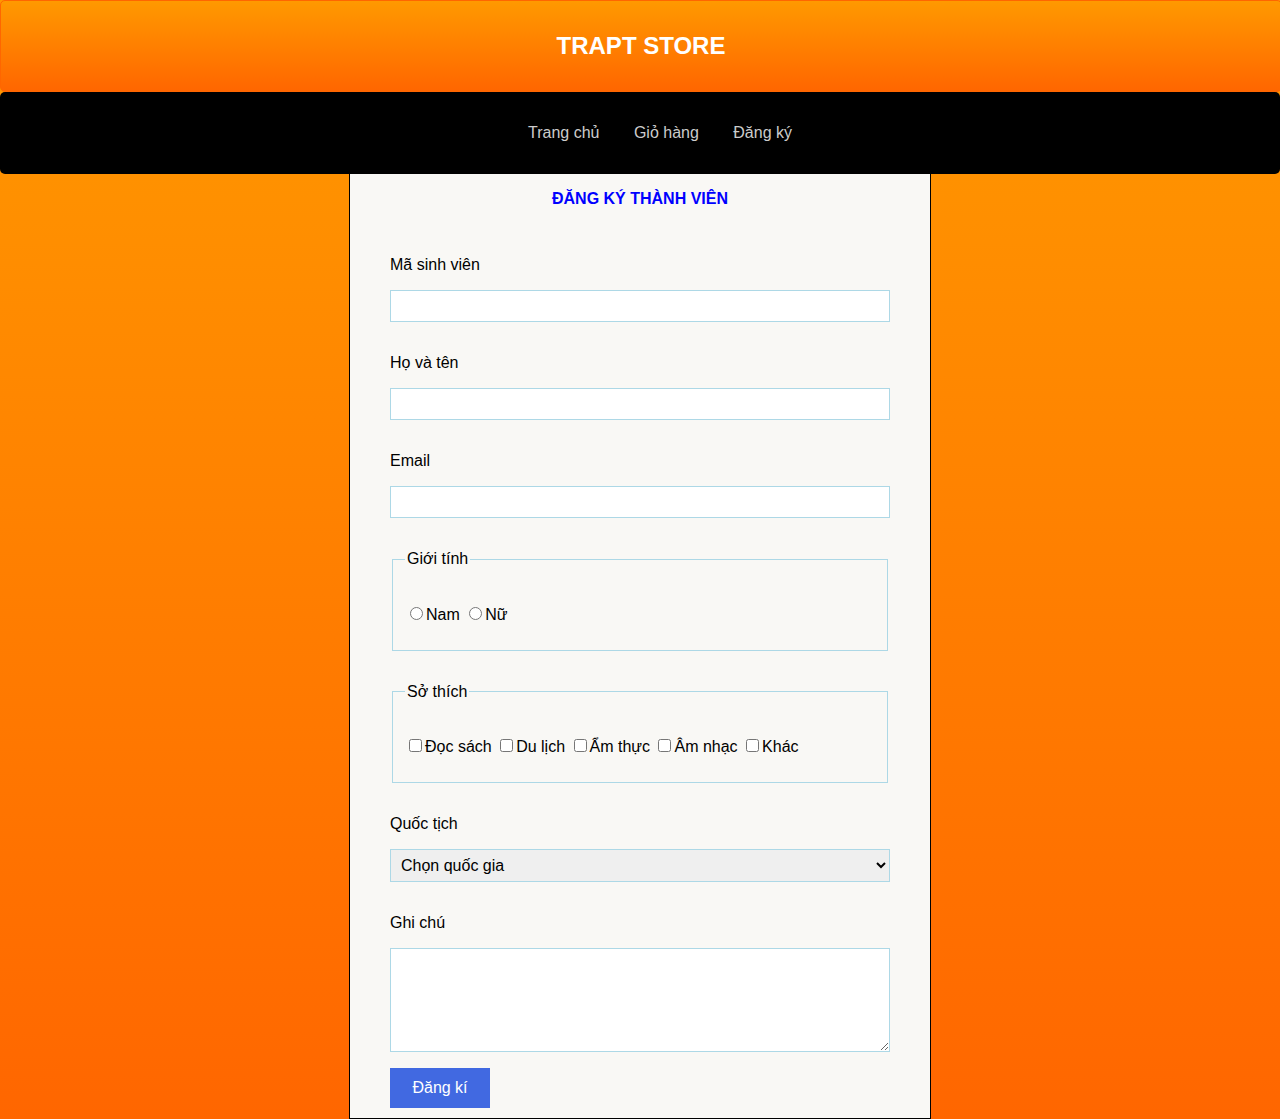
<file: dangky.html>
<html lang="en">

<head>
  <meta charset="UTF-8">
  <meta http-equiv="X-UA-Compatible" content="IE=edge">
  <meta name="viewport" content="width=device-width, initial-scale=1.0">
  <title>Trapt</title>
  <link rel="stylesheet" href="./css/dangky.css">
  <script src="./js/dangky.js"></script>
</head>

<body>
  <div class="boxcenter">
    <div class="row mb header">
      <h1>TRAPT STORE </h1>
    </div>

    <nav class="row mb menu" style="margin:0px">
      <ul>
        <li><a href="index.html">Trang chủ</a></li>
        <li><a href="giohang.html">Giỏ hàng</a></li>
        <li><a href="dangky.html">Đăng ký</a></li>
      </ul>
    </nav>
  </div>
  <form id="form1">
    <h2>ĐĂNG KÝ THÀNH VIÊN</h2>
    <p>
      <label>Mã sinh viên</label><br>
      <input id="masv" type="text" class="txt">
    </p>
    <p>
      <label>Họ và tên</label><br>
      <input id="hoten" type="text" class="txt">
    </p>
    <p>
      <label>Email</label><br>
      <input id="email" type="email" class="txt">
    </p>
    <p>
    <fieldset id="fs1">
      <legend>Giới tính</legend>
      <input type="radio" name="gioitinh" value="Nam"><label>Nam</label>
      <input type="radio" name="gioitinh" value="Nu"><label>Nữ</label><br>
    </fieldset>
    </p>
    <p>
    <fieldset id="fs2">
      <legend>Sở thích</legend>
      <input type="checkbox" name="st"><label>Đọc sách</label>
      <input type="checkbox" name="st"><label>Du lịch</label>
      <input type="checkbox" name="st"><label>Ẩm thực</label>
      <input type="checkbox" name="st"><label>Âm nhạc</label>
      <input type="checkbox" name="st"><label>Khác</label>
    </fieldset>
    </p>
    <p>
      <label>Quốc tịch</label>
      <select id="quoctich" name="quoctich" class="txt">
        <option value="0">Chọn quốc gia</option>
        <option value="1">Việt Nam</option>
        <option value="2">Hàn Quốc</option>
        <option value="3">Trung Quốc</option>
      </select>
    </p>
    <p>
      <label>Ghi chú</label>
      <textarea id="ghichu" cols="54" rows="5" class="txt"></textarea>
    </p>
    <div id="baoloi"></div>
    <button type="button" onclick="kiemtra();" id="dangki">Đăng kí</button>
  </form>
  <div>
    <script src="https://uhchat.net/code.php?f=823e6d"></script>
</div>
</body>

</html>
</file>
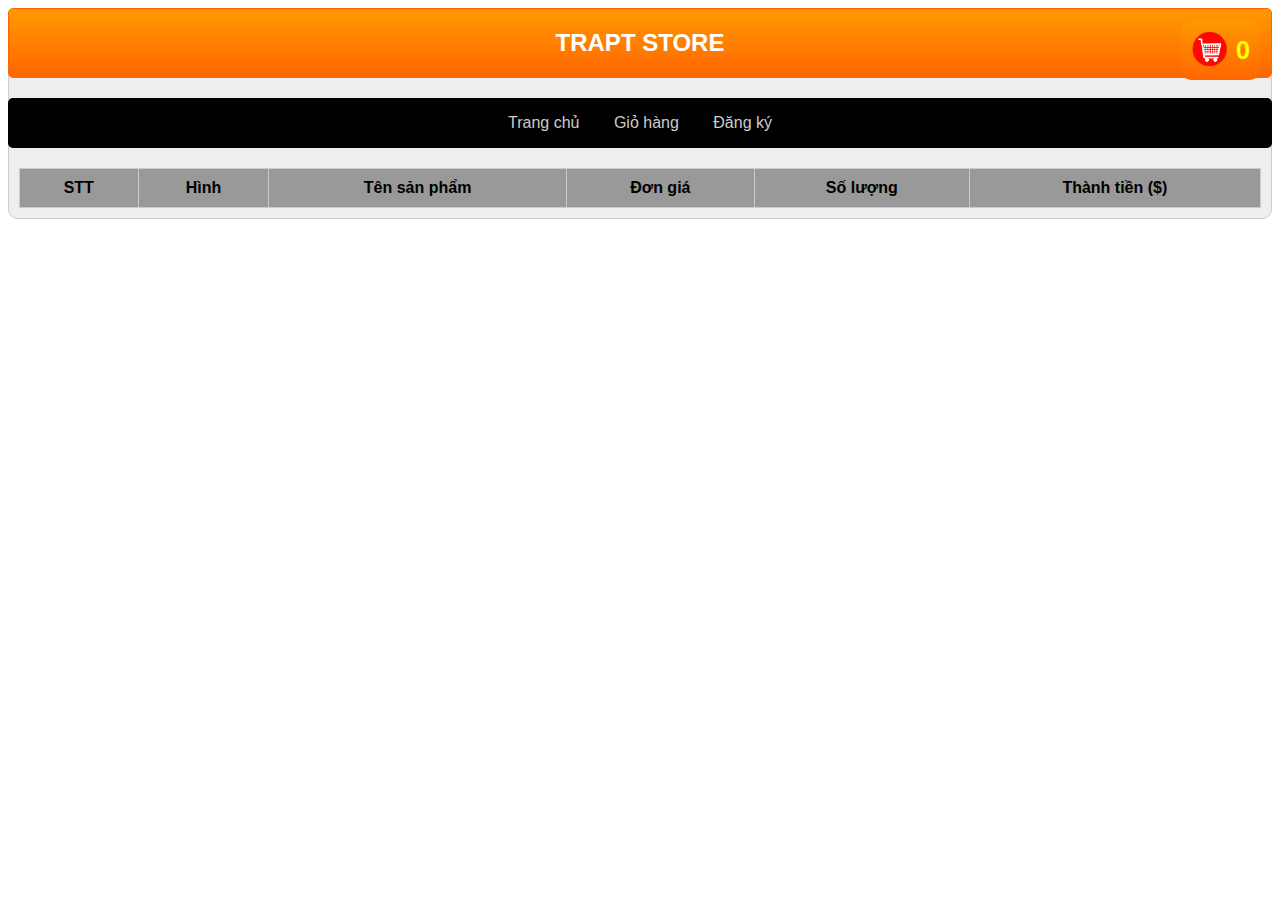
<file: giohang.html>
<!DOCTYPE html>
<html lang="en">

<head>
    <meta charset="UTF-8">
    <title>Trapt</title>
    <link rel="stylesheet" href="css/style.css">
</head>

<body>
    <div class="boxcenter">
        <div class="row mb header">
            <h1> TRAPT STORE</h1>
        </div>

        <div class="row mb menu">
            <ul>
                <li><a href="./index.html">Trang chủ</a></li>
                <li><a href="./giohang.html">Giỏ hàng</a></li>
                <li><a href="./dangky.html">Đăng ký</a></li>
            </ul>
        </div>
    <div class="giohang">
        <a onclick="showcart();"><img src="images/cart.png"><span id="countsp">0</span></a>
    </div>
    <div id="showcart">
        <table>
            <tr>
                <th>STT</th>
                <th>Hình</th>
                <th>Tên sản phẩm</th>
                <th>Đơn giá</th>
                <th>Số lượng</th>
                <th>Thành tiền ($)</th>
            </tr>
            <tbody id="mycart">

            </tbody>

        </table>
    </div>
    <div>
        <script src="https://uhchat.net/code.php?f=823e6d"></script>
    </div>
    
    <script>
        var c = JSON.parse(sessionStorage.getItem("sp"));
        ss();
        function ss() {
            var tongtt = 0;
            var ttgh = "";
            for (let i = 0; i < c.length; i++) {
                var tt = Number(c[i][2]) * Number(c[i][3]);
                tongtt += tt;
                ttgh += `
<tr>
    <td id="stt">${i + 1}</td>
    <td><img src='${c[i][0]}'></td>
    <td>${c[i][1]}</td>
    <td>${c[i][2]}</td>
    <td><input type="number" value="${c[i][3]}" min="1" max="10" onchange="tinhlaidon(this)"></td>
     <td id="tt">${tt}</td>
     <td><button id="xoa" onclick="xoa(this)">Xóa</button></td>
</tr>
`
            }

            ttgh += `
<tr>
    <td colspan="5">TONG DON HANG</td>
    <td id="tongtien">${tongtt}</td>
</tr>
`
            document.getElementById("mycart").innerHTML = ttgh;
        }
    </script>
    <script src="./index.js"></script>

</body>

</html>
</file>
<file: css/dangky.css>
* {
    font-family: sans-serif;
    font-size: 1em;
}
.boxcenter{
    display: block;
}
.row {
    float: left;
    width: 100%;
    text-align: center;
}
.header {
    background-image: linear-gradient(#F90, #F60);
    border: 1px #F60 solid;
    color: rgb(65, 61, 61);
    border-radius: 5px;
}
.header h1 {
    margin: 20px;
    font-size: 1.5em;
    color: #FFF;
    text-align: center;
}

.menu {
    background-color: black;
    color: #CCC;
    border-radius: 5px;
}

.menu ul li {
    list-style-type: none;
    display: inline;
    padding: 0px 15px;
}

.menu ul li a {
    color: #CCC;
    text-decoration: none;
    transition: 0.5s;
}

.menu ul li a:hover {
    color: white;
    font-size: 0.8vw;
}


/* dang ky*/
#form1{
    width: 500px;
    margin: auto;
    display: block;
    padding: 10px 40px;
    background: rgb(249, 248, 245);
    border: 1px solid black;
}
#form1 .txt{
    width: 500px;
    padding: 6px;
    border: solid 1px lightblue;
}
#form1 fieldset{
    border: solid 1px lightblue;
    margin-top: 0;
}
#form1 #dangki{
    width: 100px;
    height: 40px;
    border: none;
    background-color: royalblue;
    color: white;
}
#form1 #baoloi{
    margin: 0px auto;
    color: red;
}
#form1 .loi{
    width: 500px;
    padding: 6px;
    border: 1px solid red;
    background-color: yellow;
}
h2{
    text-align: center;
    color: blue;
}
body{
    background-image: linear-gradient(#F90, #F60);
    line-height: 50px;
    margin: 0;
}
ul{
    display: block;
}
</file>
<file: css/style.css>
* {
    box-sizing: border-box;
    font-family: sans-serif;
    font-size: 1em;
}

.boxcenter {
    width: 100%;
    margin: 0 auto;
}

.row {
    float: left;
    width: 100%;
    text-align: center;
}

.demo {
    background-color: antiquewhite;
    min-height: 100px;
}

.header {
    background-image: linear-gradient(#F90, #F60);
    border: 1px #F60 solid;
    color: rgb(65, 61, 61);
    border-radius: 5px;
}

a {
    text-decoration: none;
}

.giohang {
    position: fixed;
    border-radius: 10px;
    right: 20px;
    top: 20px;
    height: 60px;
    background-image: linear-gradient(#F90, #F60);
    padding: 10px;
    z-index: 5;
}

.giohang img {
    width: 40px;
    float: left;
    margin-right: 5px;
}

.giohang span {
    font-weight: bold;
    font-size: 2vw;
    color: yellow;
    height: 40px;
    line-height: 40px;
}

#showcart {
    border-radius: 10px;
    right: 20px;
    top: 80px;
    padding: 10px;
    background-color: #EEE;
    border: 1px solid #CCC;
    z-index: 4;
}

.footer {
    background-color: #F90;
    border: 1px #F60 solid;
    color: #FFF;
    font-size: 0.8vw;
    border-radius: 5px;
    padding: 20px;
}

.header h1 {
    margin: 20px;
    font-size: 1.5em;
    color: #FFF;
    text-align: center;
}

h1 {
    margin: 20px 0px;
    font-size: 1.2vw;
    color: #F60;
}

.menu {
    background-color: black;
    color: #CCC;
    border-radius: 5px;
}

.banner {
    min-height: 300px;
    width: 100%;
    text-align: center;
    background-color: rgb(245, 225, 114);
}

.banner img {
    height: 300px;
}

.boxsp {
    float: left;
    width: 30%;
    margin: 20px;
    border: 1px #EEE solid;
    border-radius: 5px;
    margin-bottom: 20px;
    position: relative;
    padding: 5px;
}

.boxsp input {
    width: 40px;
    position: absolute;
    right: 5px;
    bottom: 40px;
    border-radius: 5px;
    border: 1px #FC0 solid;
}

.boxsp button {
    width: 80px;
    height: 30px;
    font-size: 12px;
    position: absolute;
    right: 5px;
    bottom: 10px;
    background-color: #FF6600;
    border-radius: 5px;
    border: 1px #FC0 solid;
    padding: 5px 0px;
    color: #EEE;
}

.boxsp .img {
    width: 100%;
    text-align: center;
}

.img img {
    width: 50%;
    height: 200px;
}

.menu ul {
    padding: 0px 10px;
}

.menu ul li {
    list-style-type: none;
    display: inline;
    padding: 0px 15px;
}

.menu ul li a {
    color: #CCC;
    text-decoration: none;
    transition: 0.5s;
}

.menu ul li a:hover {
    color: white;
    font-size: 0.8vw;
}


/* giỏ hàng */

table {
    width: 100%;
    border-collapse: collapse;
}

th {
    background-color: #999;
    padding: 10px;
}

th,
td {
    border: 1px #CCC solid;
    text-align: center;
}

td div {
    width: calc(100% - 20px);
    padding: 0px 10px;
    text-align: right;
}

th div {
    width: calc(100% - 10px);
    padding: 0px 5px;
    text-align: right;
    font-size: 1.5rem;
}

td img {
    width: 100px;
}

.mb {
    margin-bottom: 20px;
}

.mb10 {
    margin-bottom: 10px;
}

.mr {
    margin-right: 2%;
}
#next,#prev{
    position:absolute;
    border: none;
    top: 50%;
    background-color: white;
    font-size: 50px;
}
.hehe{
    position: relative;
}
#next{
    right: 0;
}
#prev{
    left:0;
}
</file>
